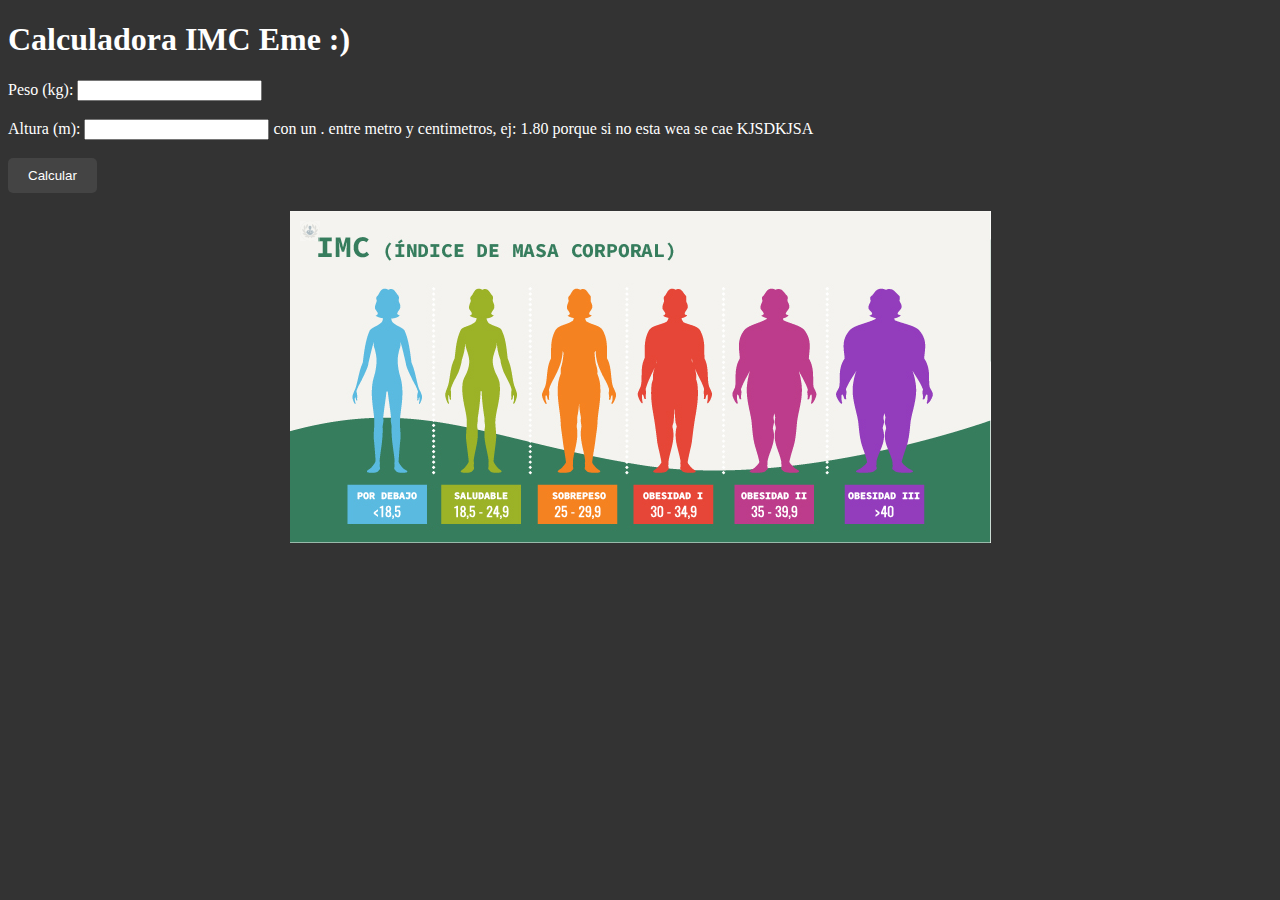
<file: index.html>
<!DOCTYPE html>
<html>
<head>
        <meta name="viewport" content="width=device-width, initial-scale=1.0">
    <title>Calculadora IMC Eme</title>
    <script type="text/javascript" src="script.js">  </script>
    <link rel="stylesheet" href="style.css">

</head>
<body>
<h1>Calculadora IMC Eme :)</h1>
<label for="peso">Peso (kg):</label>
<input type="number" id="peso"><br><br>
<label for="altura">Altura (m):</label>
<input type="number" id="altura"> con un . entre metro y centimetros, ej: 1.80 porque si no esta wea se cae KJSDKJSA <br><br>
<button onclick="calcularIMC()">Calcular</button><br><br>
<div id="resultado"></div>
<div id="clasificacion"></div>

<center> <img src="img/a7af528584b6475633cf9caf0b525518.jpeg"> </center>
</body>
</html>
</file>
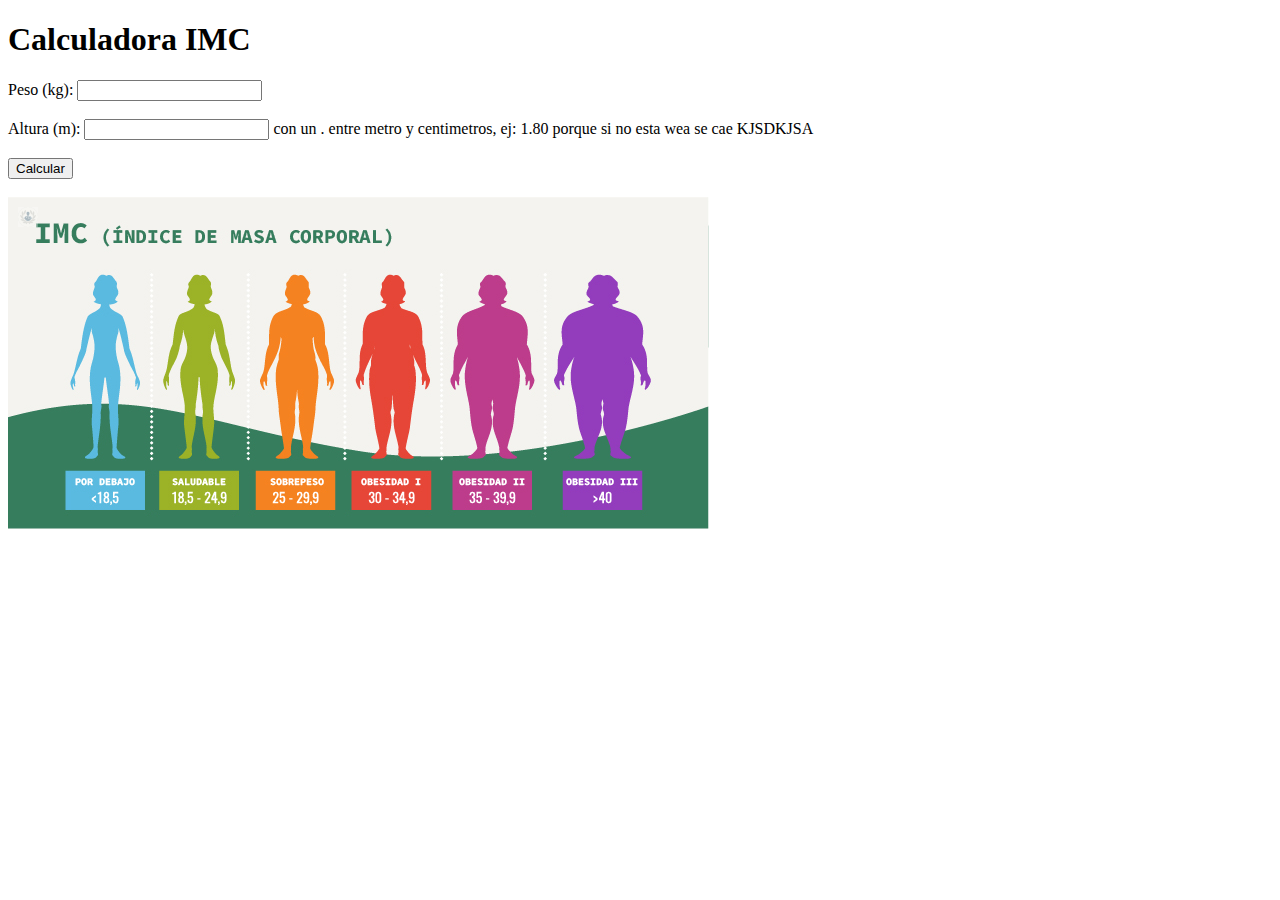
<file: IMC WEB/index.html>
<!DOCTYPE html>
<html>
<head>
    <title>Calculadora IMC</title>
    <script type="text/javascript" src="script.js">  </script>
</head>
<body>
<h1>Calculadora IMC</h1>
<label for="peso">Peso (kg):</label>
<input type="number" id="peso"><br><br>
<label for="altura">Altura (m):</label>
<input type="number" id="altura"> con un . entre metro y centimetros, ej: 1.80 porque si no esta wea se cae KJSDKJSA <br><br>
<button onclick="calcularIMC()">Calcular</button><br><br>
<div id="resultado"></div>
<div id="clasificacion"></div>

<img src="img/a7af528584b6475633cf9caf0b525518.jpeg">
</body>
</html>
</file>
<file: style.css>
/* Fondo */
body {
  background-color: #333333;
  color: #ffffff;
}

/* Encabezados */
h1, h2, h3, h4, h5, h6 {
  color: #ffffff;
}

/* Enlaces */
a {
  color: #ffffff;
  text-decoration: none;
}

a:hover {
  color: #aaaaaa;
  text-decoration: underline;
}

/* Botones */
button {
  background-color: #444444;
  color: #ffffff;
  border: none;
  padding: 10px 20px;
  border-radius: 5px;
}

button:hover {
  background-color: #555555;
}

/* Formularios */
input[type="text"], input[type="email"], input[type="password"], textarea {
  background-color: #555555;
  border: none;
  padding: 10px;
  color: #ffffff;
  border-radius: 5px;
}

input[type="submit"] {
  background-color: #444444;
  color: #ffffff;
  border: none;
  padding: 10px 20px;
  border-radius: 5px;
}

input[type="submit"]:hover {
  background-color: #555555;
}
</file>
